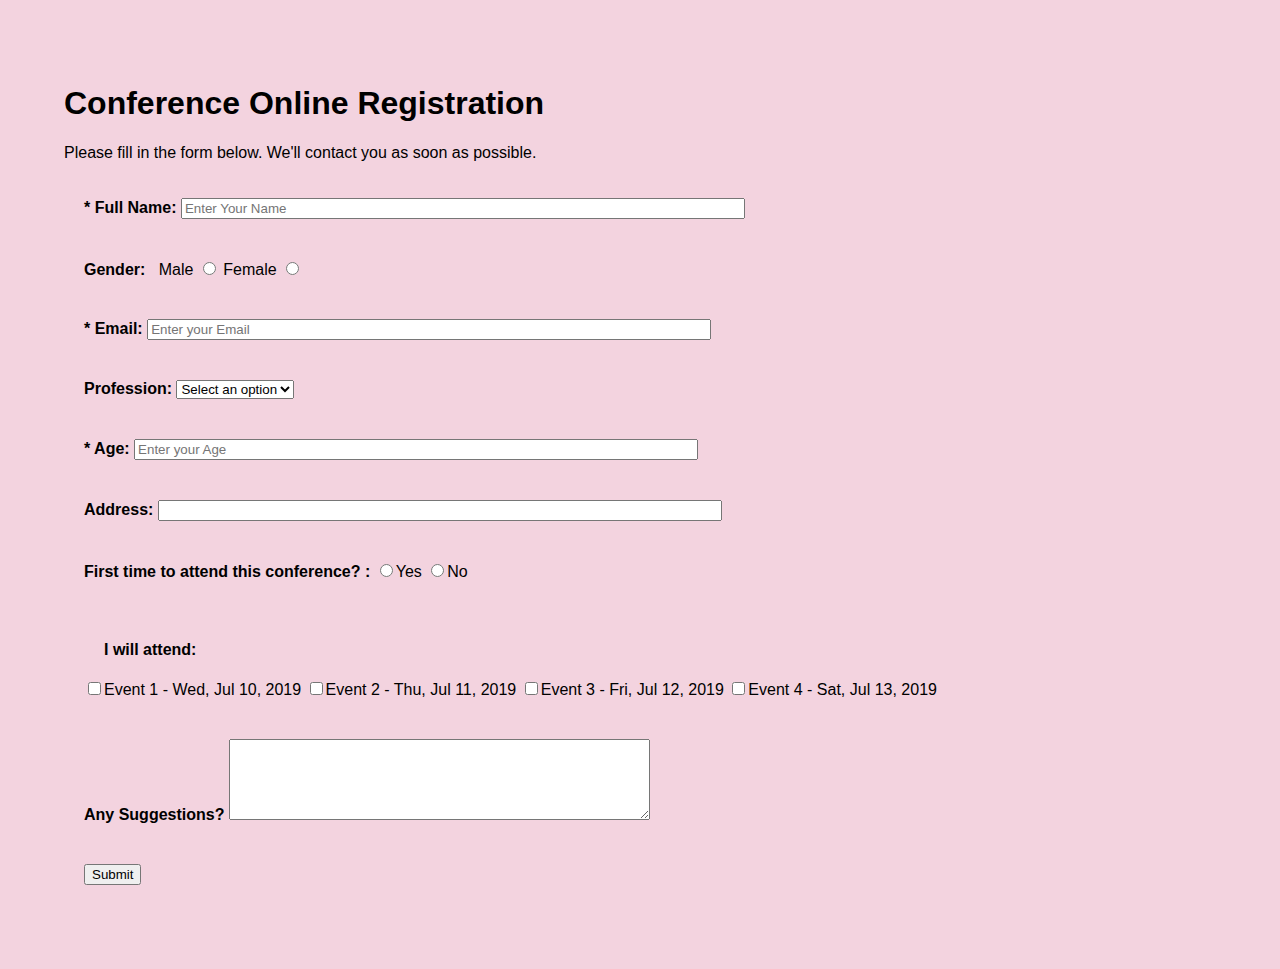
<file: index.html>
<!DOCTYPE html>
<html>
<head>
	<title>Conference Online Registration</title>
	<link rel="stylesheet" type="text/css" href="form.css">
</head>

<body>
  <h1 id="title">Conference Online Registration</h1>
  <p id="description">
  	Please fill in the form below. We'll contact you as soon as possible.
  </p>
  
  <form id="survey-form">
  	<div class="labels">
  	  <label id="name-label" for="name"><strong>* Full Name:</strong></label>
  	    <input type="text" name="name" placeholder="Enter Your Name" required>
  	</div> 
  	  
  	<div class="labels">
  	    <label id="gender" for="gender"><strong>Gender:</strong></label>
  	      &nbsp;
  	    <label>Male</label>
  	      <input type="radio" name="gender" value="male">
  	    <label>Female</label>
  	      <input type="radio" name="gender" value="female">
  	</div>
  	
  	<div class="labels">
  	    <label id="email-label" name="email"><strong>* Email:</strong></label>
  	      <input type="text" name="email" placeholder="Enter your Email" required>
  	</div>
  	
  	<div class="labels">
        <label id="drop-down" for="profession"><strong>Profession:</strong></label>
          <select id="dropdown" name="profession">
          	<option disabled selected value>Select an option</option>
          	<option value="student">Student</option>
          	<option value="engineer">Engineer</option>
          	<option value="doctor">Doctor</option>
          	<option value="businessman">Businessman</option>
          	<option value="other">Other</option>
          </select>
    </div>
    
  	<div class="labels">
  	    <label id="number-label" for="age"><strong>* Age:</strong></label>
  	      <input type="number" name="number" id="number" min="18" max="50" placeholder="Enter your Age">
    </div>
    
    <div class="labels">
        <label id="address" for="address"><strong>Address:</strong></label>
          <input type="text" name="address" id="address">
    </div>
    
    <div class="labels">
    	<label id="first-time" for="first-time"><strong>First time to attend this conference? :</strong></label>
    	
    	<input type="radio" name="yes">Yes
    	<input type="radio" name="no">No
    </div>
    
    <div class="labels">
    	<label id="event" for="event"><strong>I will attend:</strong></label>
    	
    	<input type="checkbox" name="event1" value="event1">Event 1 - Wed, Jul 10, 2019 
    	
    	<input type="checkbox" name="event1" value="event2">Event 2 - Thu, Jul 11, 2019
    	
    	<input type="checkbox" name="event1" value="event3">Event 3 - Fri, Jul 12, 2019
    	
    	<input type="checkbox" name="event1" value="event4">Event 4 - Sat, Jul 13, 2019
    </div>
    
    <div class="labels">
    	<label id="comment" for="comment"><strong>Any Suggestions?</strong></label>
    	
    	  <textarea rows="5" cols="50"></textarea>
    </div>
    
    <div class="labels">
    	<button id="sumbit" type="submit">Submit</button>
    </div>
    </div>
  </form>
</body>
</html>
</file>
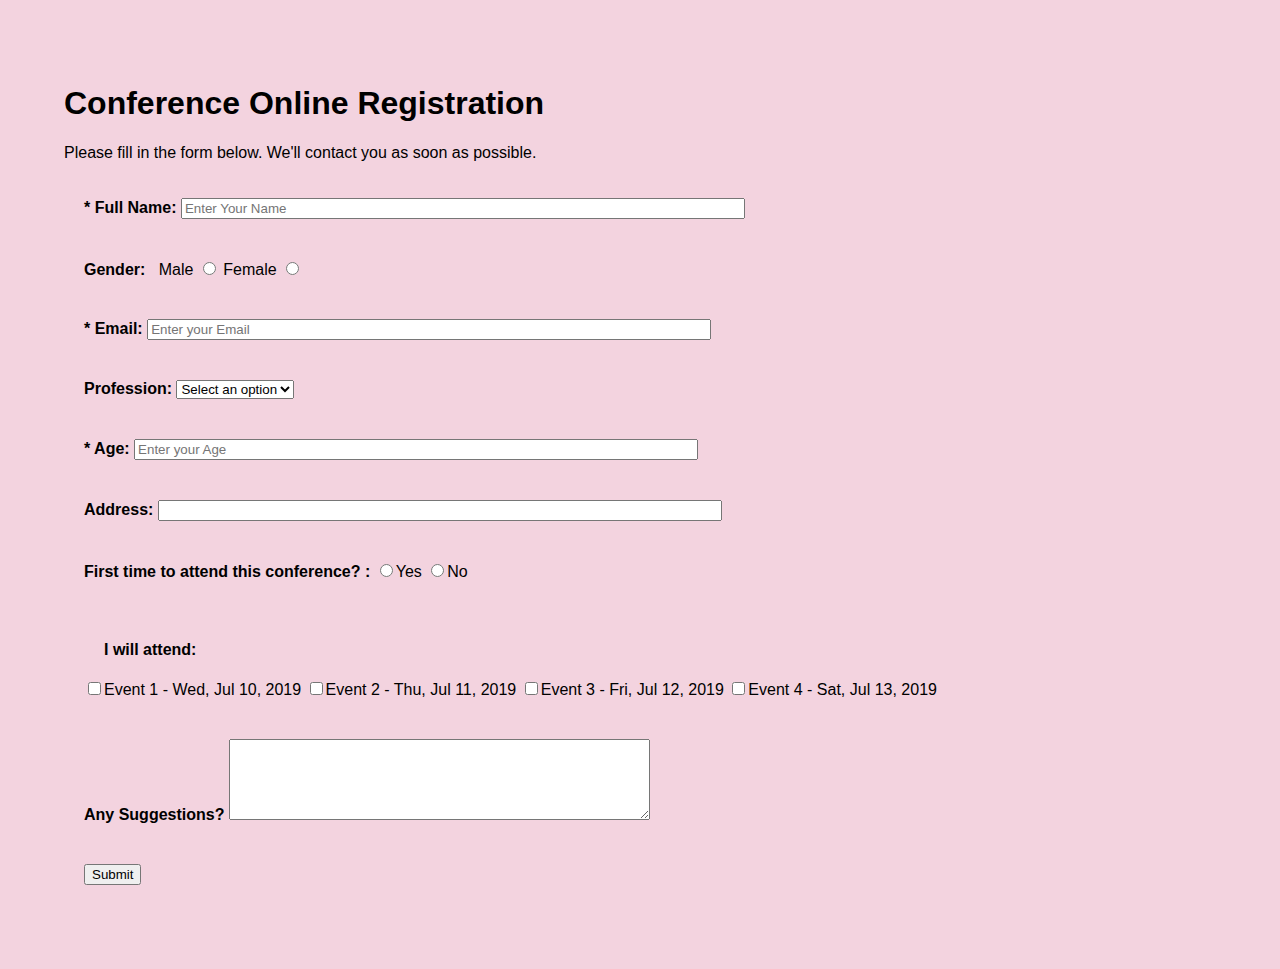
<file: Form.html>
<!DOCTYPE html>
<html>
<head>
	<title>Conference Online Registration</title>
	<link rel="stylesheet" type="text/css" href="form.css">
</head>

<body>
  <h1 id="title">Conference Online Registration</h1>
  <p id="description">
  	Please fill in the form below. We'll contact you as soon as possible.
  </p>
  
  <form id="survey-form">
  	<div class="labels">
  	  <label id="name-label" for="name"><strong>* Full Name:</strong></label>
  	    <input type="text" name="name" placeholder="Enter Your Name" required>
  	</div> 
  	  
  	<div class="labels">
  	    <label id="gender" for="gender"><strong>Gender:</strong></label>
  	      &nbsp;
  	    <label>Male</label>
  	      <input type="radio" name="gender" value="male">
  	    <label>Female</label>
  	      <input type="radio" name="gender" value="female">
  	</div>
  	
  	<div class="labels">
  	    <label id="email-label" name="email"><strong>* Email:</strong></label>
  	      <input type="text" name="email" placeholder="Enter your Email" required>
  	</div>
  	
  	<div class="labels">
        <label id="drop-down" for="profession"><strong>Profession:</strong></label>
          <select id="dropdown" name="profession">
          	<option disabled selected value>Select an option</option>
          	<option value="student">Student</option>
          	<option value="engineer">Engineer</option>
          	<option value="doctor">Doctor</option>
          	<option value="businessman">Businessman</option>
          	<option value="other">Other</option>
          </select>
    </div>
    
  	<div class="labels">
  	    <label id="number-label" for="age"><strong>* Age:</strong></label>
  	      <input type="number" name="number" id="number" min="18" max="50" placeholder="Enter your Age">
    </div>
    
    <div class="labels">
        <label id="address" for="address"><strong>Address:</strong></label>
          <input type="text" name="address" id="address">
    </div>
    
    <div class="labels">
    	<label id="first-time" for="first-time"><strong>First time to attend this conference? :</strong></label>
    	
    	<input type="radio" name="yes">Yes
    	<input type="radio" name="no">No
    </div>
    
    <div class="labels">
    	<label id="event" for="event"><strong>I will attend:</strong></label>
    	
    	<input type="checkbox" name="event1" value="event1">Event 1 - Wed, Jul 10, 2019 
    	
    	<input type="checkbox" name="event1" value="event2">Event 2 - Thu, Jul 11, 2019
    	
    	<input type="checkbox" name="event1" value="event3">Event 3 - Fri, Jul 12, 2019
    	
    	<input type="checkbox" name="event1" value="event4">Event 4 - Sat, Jul 13, 2019
    </div>
    
    <div class="labels">
    	<label id="comment" for="comment"><strong>Any Suggestions?</strong></label>
    	
    	  <textarea rows="5" cols="50"></textarea>
    </div>
    
    <div class="labels">
    	<button id="sumbit" type="submit">Submit</button>
    </div>
    </div>
  </form>
</body>
</html>
</file>
<file: form.css>
body {
	font-size: 16px;
	font-family: sans-serif;
	width: 100%;
	box-sizing: border-box;
	background-color: #F3D3DF;
	margin: 0%;
	padding: 5%;
}
input[type=text] {
	width: 50%;
	padding: 12px, 20px;
	margin: 8px, 0px;
}
input[type=number] {
	width: 50%;
	padding: 12px, 20px;
	margin: 8px, 0px;
} 
#profession {
	width: 50%
}

.labels {
	display: block;
	padding: 20px;
}
#event {
	display: block;
	padding: 20px;
}
</file>
